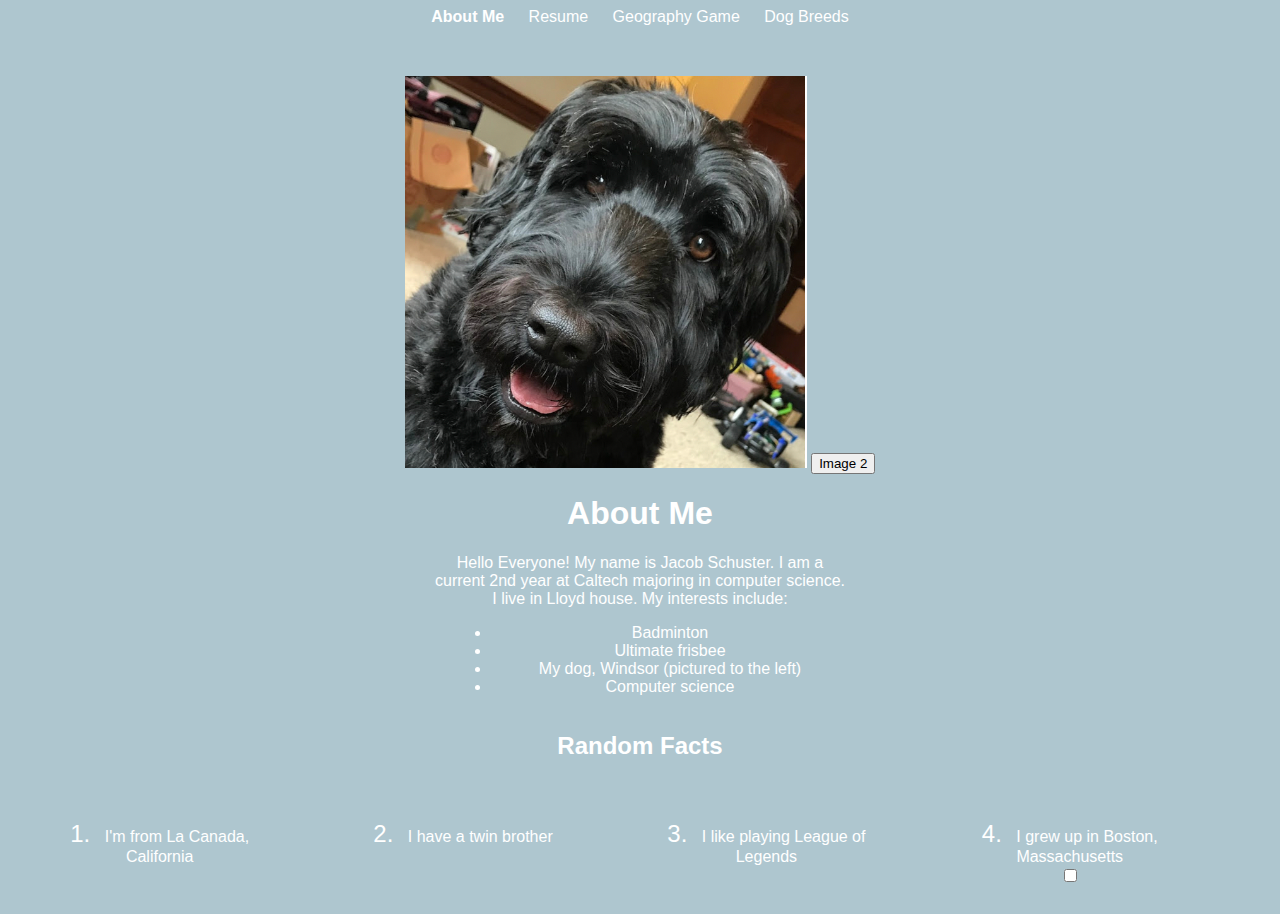
<file: index.html>
<!--
     Name: Jacob Schuster 
     CS 132 Spring 2024
     Date: May 4, 2024
     This is my about.html page that functions as an "about me" page. 
     It includes a photo of my dog and cat and a list of facts with additional info.
-->

<!DOCTYPE html>
<html>
  <head>
    <title>About Me</title>
    <link rel="stylesheet" type="text/css" href="styles.css">
    <script defer src="cp2.js"></script>
  </head>
  <body>
    <nav>
      <a href="index.html" class="active">About Me</a>
      <a href="resume.html">Resume</a>
      <a href="map.html">Geography Game</a>
      <a href="dog_breeds.html">Dog Breeds</a>
    </nav>

    <div class="content">

      <section id="profile_photo">
        <img src="profile_photo.png" alt="Profile Image">
        <button id="toggle1">Image 2</button>
      </section>

      <section id="cat_photo" class="hidden">
        <img src="cat.png" alt="Cat Image" width="425">
        <button id="toggle2">Image 1</button>
      </section>


      <div class="text-wrapper">
        <h1>About Me</h1>
        <p>Hello Everyone! My name is Jacob Schuster. I am a current 2nd year at Caltech majoring in computer science. I live in Lloyd house. My interests include:</p>
        <ul class="interests-list">
          <li>Badminton</li>
          <li>Ultimate frisbee</li>
          <li>My dog, Windsor (pictured to the left) </li>
          <li>Computer science</li>
        </ul>
      </div>
    </div>

    <h2 class="fact-header">Random Facts</h2>
    <div class="random-facts">
      <div class="fact">
        <p><span class="fact-icon">1.</span> I'm from La Canada, California</p>
      </div>
      <div class="fact">
        <p><span class="fact-icon">2.</span> I have a twin brother</p>
      </div>
      <div class="fact">
        <p><span class="fact-icon">3.</span> I like playing League of Legends</p>
      </div>
      <div class="fact">
        <p><span class="fact-icon">4.</span> I grew up in Boston, Massachusetts</p>
        <input type="checkbox" id="additional-info-checkbox">
      </div>
      <div id="additional-info"></div>
    </div>
  </body>
</html>
</file>
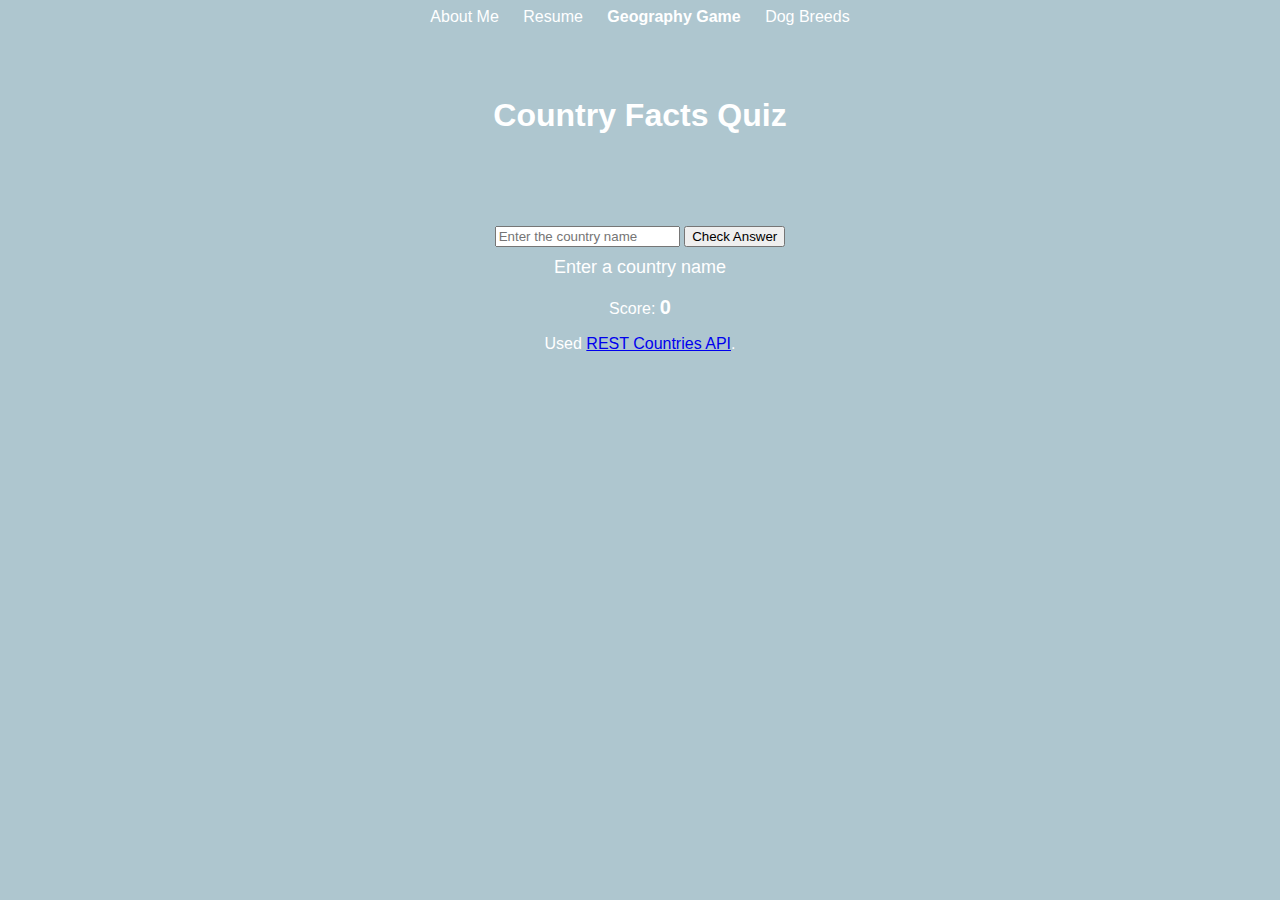
<file: map.html>
<!--
     Name: Jacob Schuster 
     CS 132 Spring 2024
     Date: May 26, 2024
     This is my map.html page which displays a map guessing game. It takes information from the restcountries api.
-->

<!DOCTYPE html>
<html lang="en">
<head>
    <title>Country Facts Game</title>
    <link rel="stylesheet" href="styles.css">
    <script src="utils.js"></script>
</head>
<body>
    <nav>
        <a href="index.html">About Me</a>
        <a href="resume.html">Resume</a>
        <a href="map.html" class="active">Geography Game</a>
        <a href="dog_breeds.html">Dog Breeds</a>
    </nav>
    <div class="content">
        <h1>Country Facts Quiz</h1>
        <div id="game">
            <div id="facts"></div>
            <input type="text" id="countryInput" placeholder="Enter the country name">
            <button id="checkAnswerButton">Check Answer</button>
            <p id="result">Enter a country name</p>
            <p>Score: <span id="score">0</span></p>
        </div>
        <footer>
            Used <a href="https://restcountries.com" target="_blank">REST Countries API</a>.
        </footer>
    </div>
    <script src="cp2.js"></script>
</body>
</html>
</file>
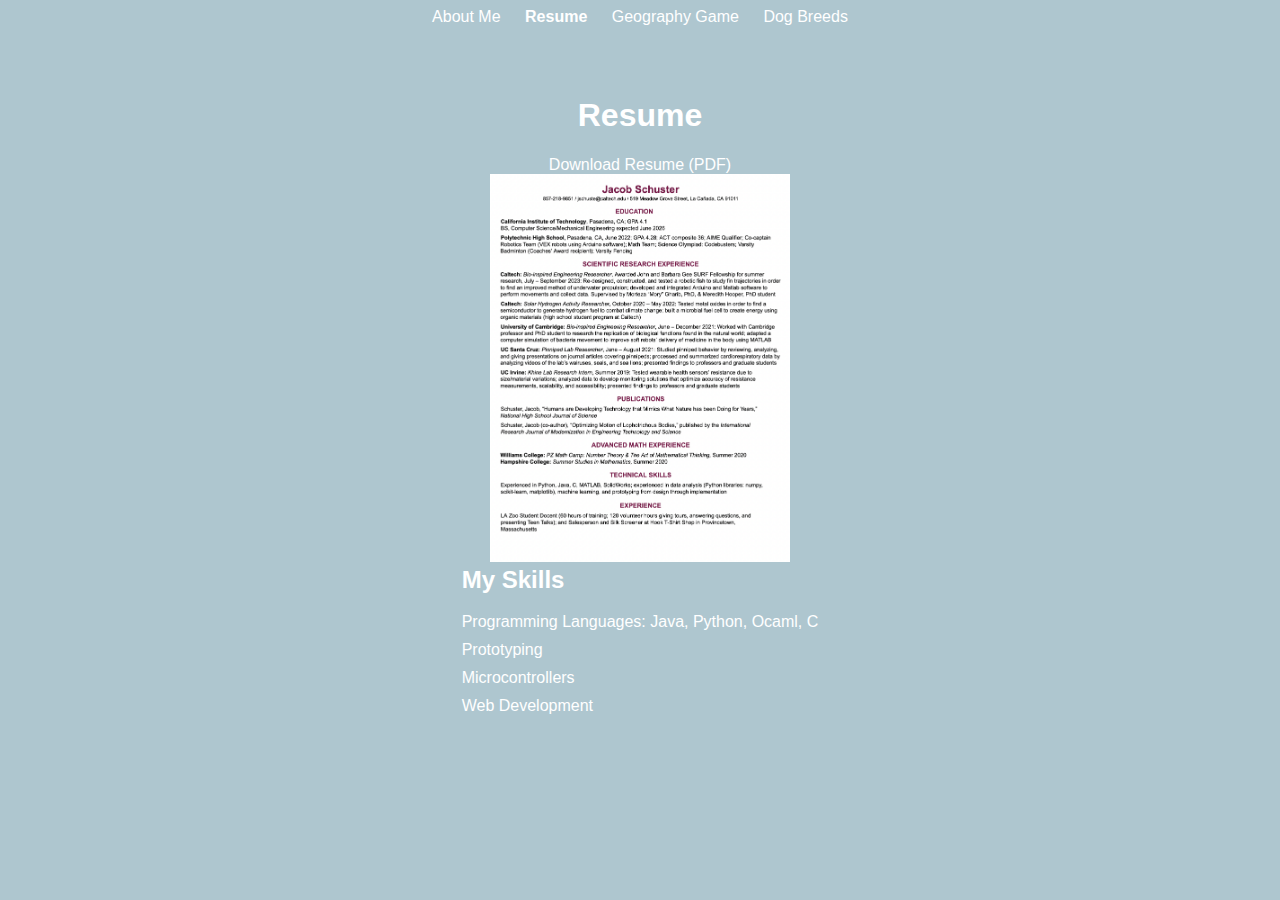
<file: resume.html>
<!--
     Name: Jacob Schuster 
     CS 132 Spring 2024
     Date: May 4, 2024
     This is my resume page. It includes a link to download my resume, an image of my resume, 
     and a few skills.
-->


<!DOCTYPE html>
<html>
  <head>
    <title>Resume</title>
    <link rel="stylesheet" type="text/css" href="styles.css">
  </head>
  <body>
    <nav>
      <a href="index.html">About Me</a>
      <a href="resume.html" class="active">Resume</a>
      <a href="map.html">Geography Game</a>
      <a href="dog_breeds.html">Dog Breeds</a>
    </nav>
    <div class="content">
      <h1>Resume</h1>
      <div class="resume-info">
        <div class="resume-content">
          <a ref="resume.pdf" target="_blank">Download Resume (PDF)</a>
          <div class="resume-image">
            <img src="resume_image.png" alt="Resume Image">
          </div>
        </div>
        <div class="skills">
          <h2>My Skills</h2>
          <ul>
            <li>Programming Languages: Java, Python, Ocaml, C</li>
            <li>Prototyping</li>
            <li>Microcontrollers</li>
            <li>Web Development</li>
          </ul>
        </div>
      </div>
    </div>
  </body>
</html>
</file>
<file: styles.css>
body {
  font-family: Arial, sans-serif;
  background-color: #AEC6CF;
}

body, nav a, #breed-info button {
  color: #fff;
}

nav, .content, .fact, .fact-header, #game{
  text-align: center;
}

nav a, #breed-info button{
  margin: 0 10px;
  text-decoration: none;
}

nav a.active, #score {
  font-weight: bold;
}

.content, .random-facts, #breed-info {
  display: flex;
}
.content{
  align-items: center;
  justify-content: center;
  flex-direction: column;
}

.text-wrapper {
  width: 33%;
}

.interests-list {
  list-style-type: disc;
  margin-left: 20px;
}

.random-facts {
  flex-wrap: wrap;
  justify-content: space-around;
}

.fact {
  width: 20%;
  padding: 10px;
  box-sizing: border-box;
}

.fact p, #breed-info button {
  font-size: 16px;
  margin: 0;
}

.fact-header, .fact-icon {
  font-size: 24px;
}

.fact-icon {
  margin-right: 10px;
}

.skills {
  text-align: left;
}

.skills h2 {
  margin-top: 0;
}

.skills ul {
  list-style-type: none;
  padding-left: 0;
}

.skills ul li, .fact{
  margin-bottom: 10px;
}

.resume-image {
  margin: auto;
}

.resume-image img {
  max-width: 300px;
  height: auto;
}

.hidden, #game-view.hidden, #menu-view.hidden {
  display: none;
}

#game, .random-facts, .content {
  margin-top: 50px;
}

#facts {
  margin-bottom: 20px;
}

#result {
  margin-top: 10px;
  font-size: 18px;
}

#score {
  font-size: 20px;
}

#breed-info {
  margin-top: 20px;
}

#breed-info button {
  background-color: #4682B4;
  padding: 10px 20px;
  cursor: pointer;
  border-radius: 5px;
}

#info {
  margin-top: 30px;
  padding: 20px;
  background-color: #fff;
  border-radius: 10px;
  max-width: 600px;
  margin-left: auto;
  margin-right: auto;
}
</file>
